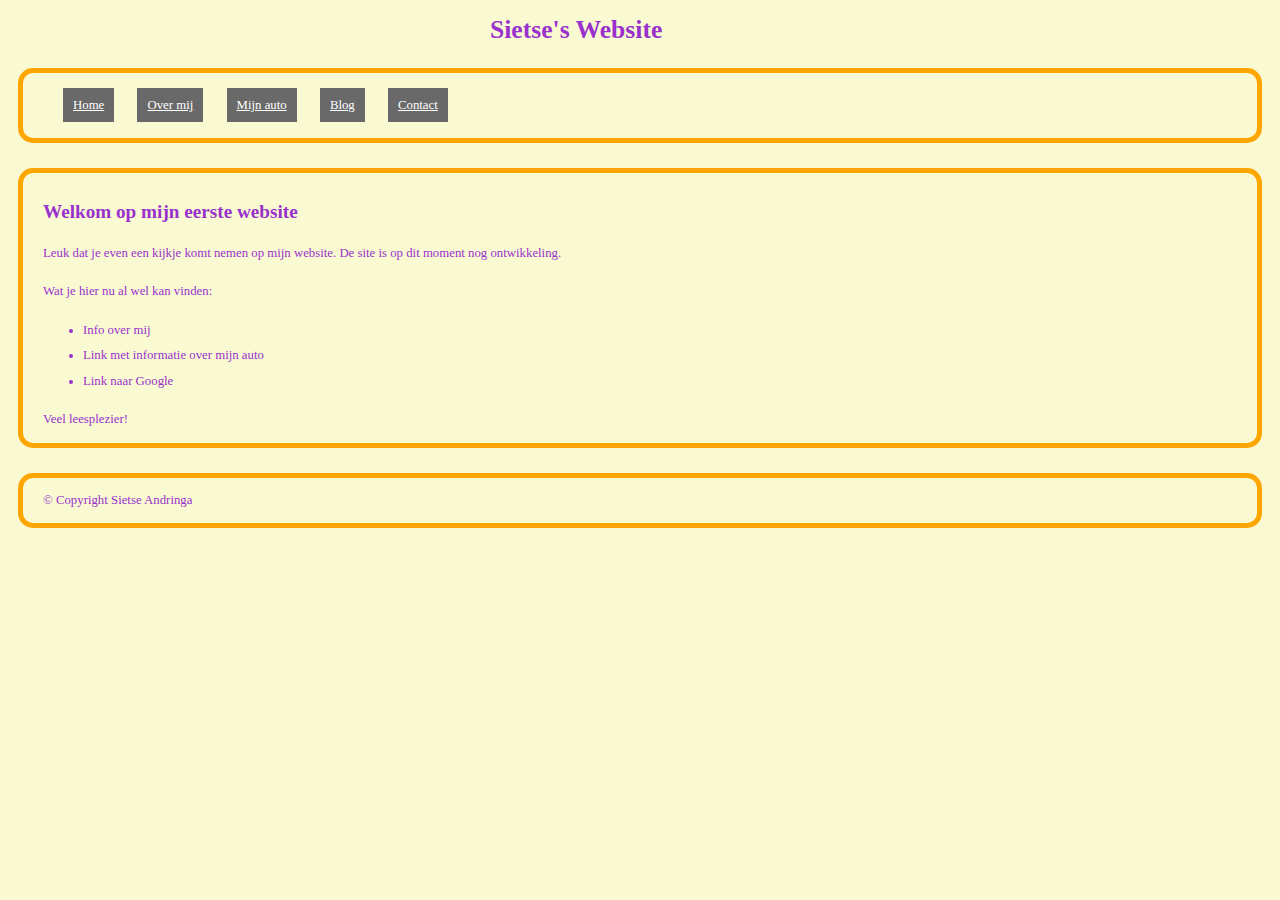
<file: index.html>
<!DOCTYPE html>
<html>

<head>
    <link rel="stylesheet" type="text/css" href="styles.css">
    <title> Sietse's Website </title>
</head>

<body>
    <header class="center-header">
        <h1>Sietse's Website</h1>
    </header>
    <nav class="orange-border">
        <ul class="click">
            <li class="menu"><a href="index.html">Home</a></li>
            <li class="menu"><a href="about.html">Over mij</a></li>
            <li class="menu"><a href="https://www.autoweek.nl/auto/41960/bmw-z4-coupe-30si/" target="_blank">Mijn
                    auto</a></li>
            <li class="menu"><a href="blog.html">Blog</a></li>
            <li class="menu"><a href="contact.html">Contact</a></li>
        </ul>
    </nav>
    <main class="orange-border">
        <h2>Welkom op mijn eerste website</h2>
        <p>Leuk dat je even een kijkje komt nemen op mijn website. De site is op dit moment nog
            ontwikkeling.
        </p>
        <p>Wat je hier nu al wel kan vinden:</p>
        <ul>
            <li>Info over mij</li>
            <li>Link met informatie over mijn auto</li>
            <li>Link naar Google</li>
        </ul>
        Veel leesplezier!
    </main>

    <footer class="orange-border">
        © Copyright Sietse Andringa
    </footer>
</body>

</html>
</file>
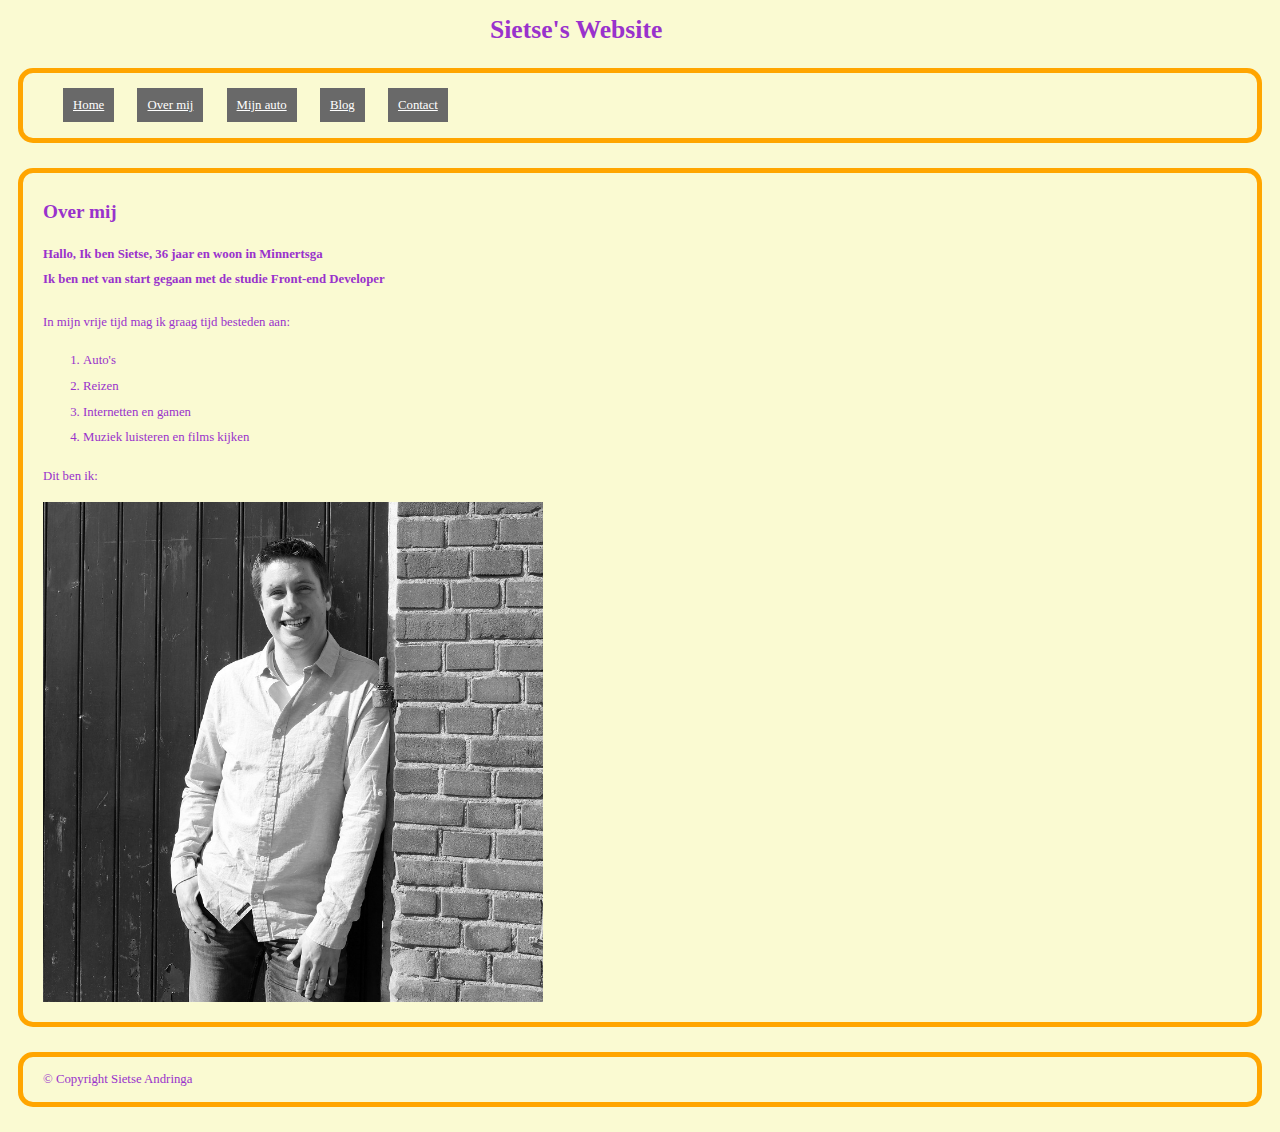
<file: about.html>
<!DOCTYPE html>
<html>

<head>
    <link rel="stylesheet" type="text/css" href="styles.css">
    <title>Over mij</title>
</head>

<body>
    <header class="center-header">
        <h1>Sietse's Website</h1>
    </header>
    <nav class="orange-border">
        <ul class="click">
            <li class="menu"><a href="index.html">Home</a></li>
            <li class="menu"><a href="about.html">Over mij</a></li>
            <li class="menu"><a href="https://www.autoweek.nl/auto/41960/bmw-z4-coupe-30si/" target="_blank">Mijn
                    auto</a></li>
            <li class="menu"><a href="blog.html">Blog</a></li>
            <li class="menu"><a href="contact.html">Contact</a></li>
        </ul>
    </nav>

    <main class="orange-border">
        <h2>Over mij</h2>
        <h4>Hallo, Ik ben Sietse, 36 jaar en woon in Minnertsga<br>
            Ik ben net van start gegaan met de studie Front-end Developer</h4>
        <p>In mijn vrije tijd mag ik graag tijd besteden aan:</p>
        <ol>
            <li>Auto's</li>
            <li>Reizen</li>
            <li>Internetten en gamen</li>
            <li>Muziek luisteren en films kijken</li>
        </ol>

        <p>Dit ben ik:</p>
        <img src="ik.jpg" alt="Een foto van mij" height="500">
    </main>

    <footer class="orange-border">
        © Copyright Sietse Andringa
    </footer>
</body>

</html>
</file>
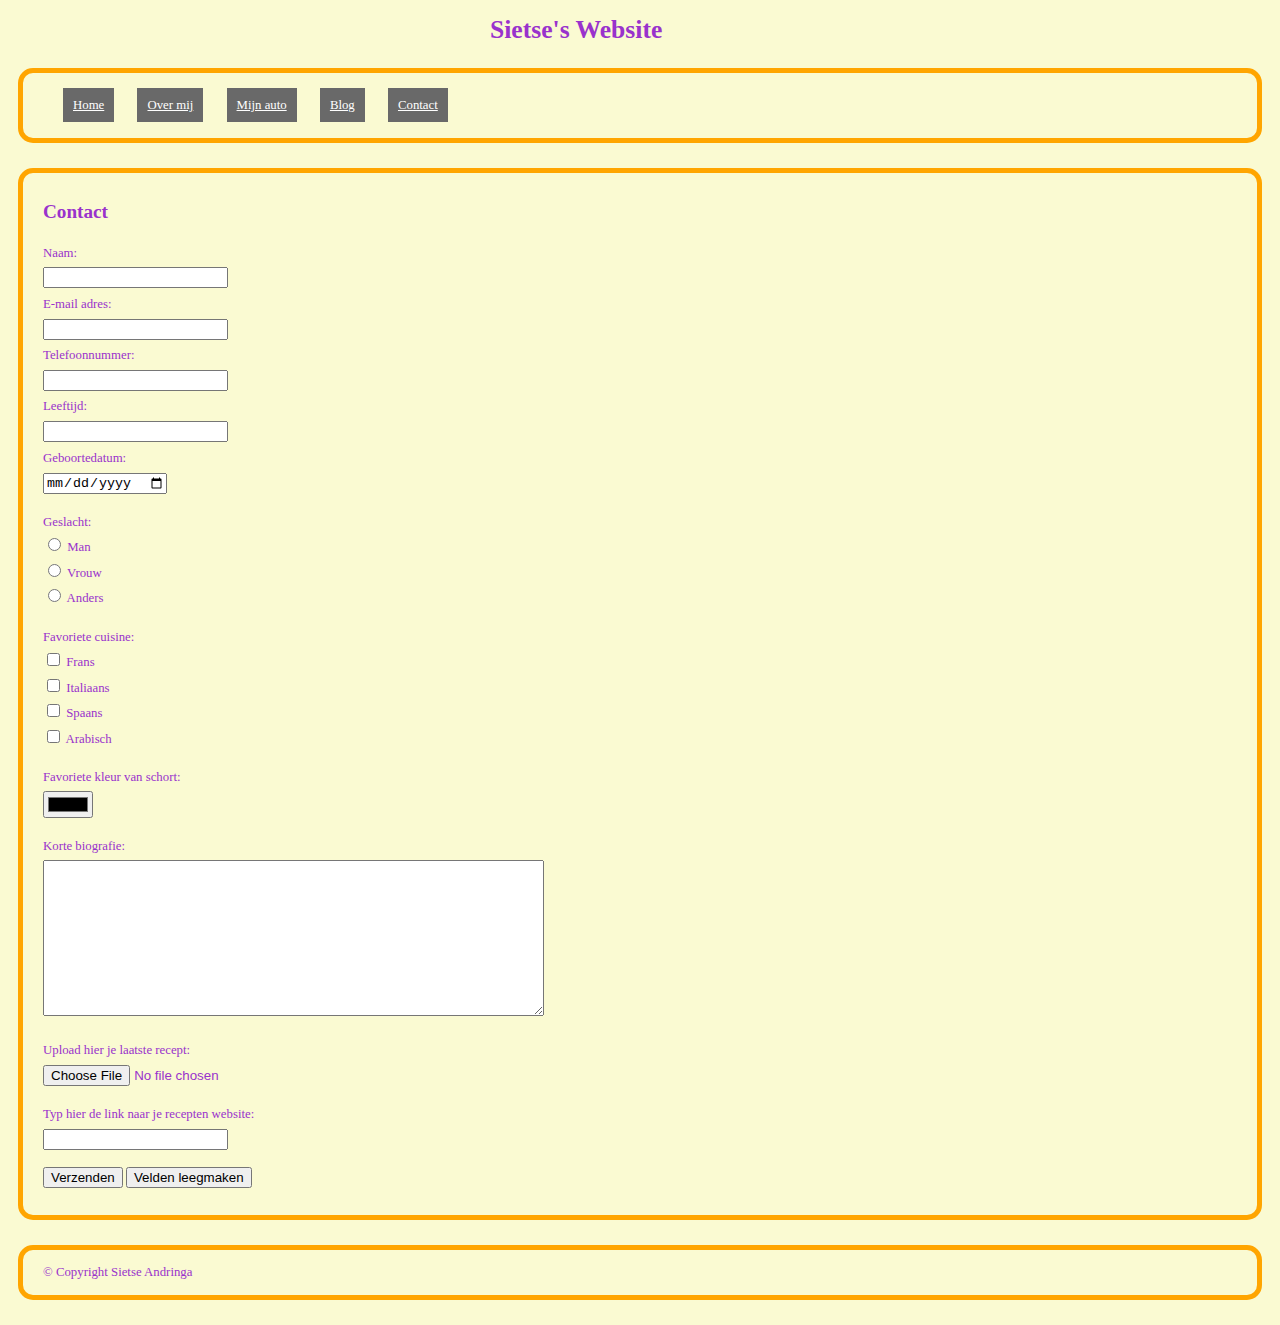
<file: contact.html>
<!DOCTYPE html>
<html>

<head>
    <link rel="stylesheet" type="text/css" href="styles.css">
    <title> Contact </title>
</head>

<body>
    <header class="center-header">
        <h1>Sietse's Website</h1>
    </header>
    <nav class="orange-border">
        <ul class="click">
            <li class="menu"><a href="index.html">Home</a></li>
            <li class="menu"><a href="about.html">Over mij</a></li>
            <li class="menu"><a href="https://www.autoweek.nl/auto/41960/bmw-z4-coupe-30si/" target="_blank">Mijn
                    auto</a></li>
            <li class="menu"><a href="blog.html">Blog</a></li>
            <li class="menu"><a href="contact.html">Contact</a></li>
        </ul>
    </nav>
    <main class="orange-border">
        <h2>Contact</h2>

        <form name="contact" method="POST" data-netlify="true">
            <p>
                <label> Naam: </label><br>
                <input type="text" name="name" /><br>
                <label> E-mail adres: </label><br>
                <input type="email" name="email" /><br>
                <label> Telefoonnummer: </label><br>
                <input type="tel" name="phone" /><br>
                <label> Leeftijd: </label><br>
                <input type="number" name="age" /><br>
                <label> Geboortedatum: </label><br>
                <input type="date" name="birth" /><br>
            </p>
            <p>
                <label> Geslacht: </label><br>
                <input type="radio" name="gender" value="male" />
                <label>Man</label><br>
                <input type="radio" name="gender" value="female" />
                <label>Vrouw</label><br>
                <input type="radio" name="gender" value="other" />
                <label>Anders</label><br>
            </p>
            <p>
                <label> Favoriete cuisine: </label><br>
                <input type="checkbox" name="french" value="french" />
                <label>Frans</label><br>
                <input type="checkbox" name="italian" value="italian" />
                <label>Italiaans</label><br>
                <input type="checkbox" name="spanish" value="spanish" />
                <label>Spaans</label><br>
                <input type="checkbox" name="arabic" value="arabic" />
                <label>Arabisch</label><br>
            </p>
            <p>
                <label> Favoriete kleur van schort:</label><br>
                <input type="color" name="favcolor" /><br>
            </p>
            <label> Korte biografie: </label><br>
            <textarea name="bio" rows="10" cols="60"></textarea><br>
            <p>
                <label> Upload hier je laatste recept: </label><br>
                <input type="file" name="recipe" /><br>
            </p>
            <p>
                <label> Typ hier de link naar je recepten website: </label><br>
                <input type="url" name="sitelink" /><br>
            </p>
            <p>
                <input type="submit" value="Verzenden" />
                <input type="reset" value="Velden leegmaken" />
            </p>
        </form>
    </main>

    <footer class="orange-border">
        © Copyright Sietse Andringa
    </footer>
</body>

</html>
</file>
<file: styles.css>
body {
    font-family: Georgia, 'Times New Roman', Times, serif;
    background-color:rgb(199, 191, 230);
}
.center-header {
    margin: 0 auto;
    width: 300px;
}
.orange-border {
    border-style: solid;
    border-color: orange;
    border-radius: 15px;
    border-width: 5px;
    margin: 25px 10px;
    padding: 10px 20px;
}
ul.click {
    list-style-type: none;
    margin: 10px;
    padding: 0;   
}
li.menu {
    display: inline;
    background-color: dimgray;
    margin: 10px;
    padding: 10px;
}

a { 
    color: white;
}

.blog {
    display: flex;
    flex-direction: row;
    justify-content: space-around;
}

.blogpost {
    width: 150px; border: black 2px solid;
    text-align: center; 
}

@media (min-width: 1024px) {
    body  {
        background-color: lightgoldenrodyellow;
        color: darkorchid;
        font-size: 80%;
        line-height: 200%;
    }
}
</file>
